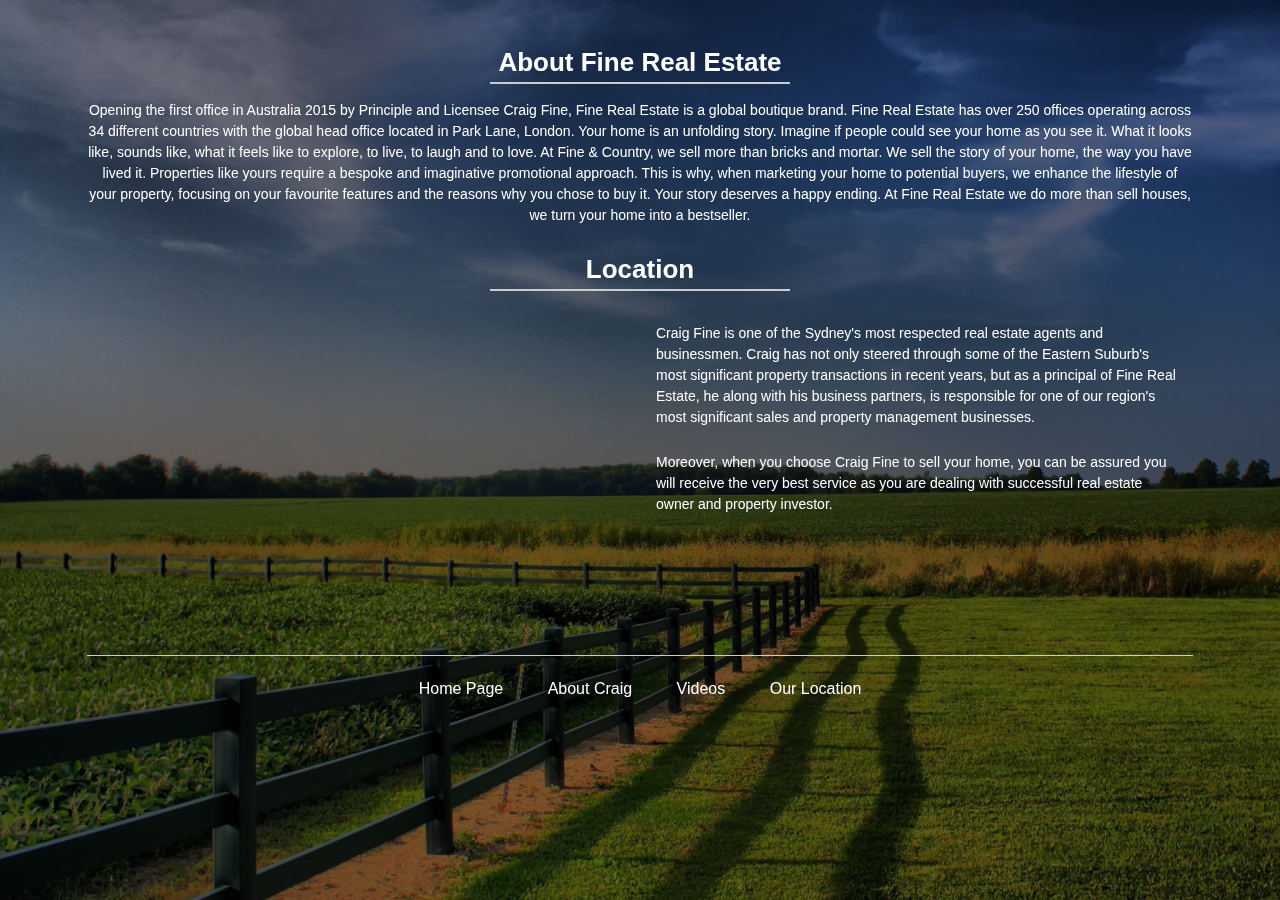
<file: craigfine13/ISYS100.html>
<html>

<head>
	<meta charset="utf-8">
	<meta http-equiv="X-UA-Compatible" content="IE=edge">
	<meta name="viewport" content="width=device-width, initial-scale=1">
    <link rel="stylesheet" type="text/css" href="style.css">
    <title>Fine Real Estate</title>
</head>

<body>
	<div class="wrapper">
	    <h1>About Fine Real Estate</h1>
	    <p>Opening the first office in Australia 2015 by Principle and Licensee Craig Fine, Fine Real Estate is a global boutique brand. Fine Real Estate has over 250 offices operating across 34 different countries with the global head office located in Park Lane, London. Your home is an unfolding story. Imagine if people could see your home as you see it. What it looks like, sounds like, what it feels like to explore, to live, to laugh and to love. At Fine &amp; Country, we sell more than bricks and mortar. We sell the story of your home, the way you have lived it. Properties like yours require a bespoke and imaginative promotional approach. This is why, when marketing your home to potential buyers, we enhance the lifestyle of your property, focusing on your favourite features and the reasons why you chose to buy it. Your story deserves a happy ending. At Fine Real Estate we do more than sell houses, we turn your home into a bestseller.</p>
	    
	    <h2>Location</h2>
	    <table>
	    	<tr>
	    		<td class="vertical-top"><iframe src="https://www.google.com/maps/embed?pb=!1m18!1m12!1m3!1d3312.4412318440795!2d151.2398183157732!3d-33.878288526983795!2m3!1f0!2f0!3f0!3m2!1i1024!2i768!4f13.1!3m3!1m2!1s0x6b12ade77496781d%3A0x8322c5c921b81e72!2s316+New+South+Head+Rd%2C+Double+Bay+NSW+2028!5e0!3m2!1sen!2sau!4v1459486306959" width="400" height="300" frameborder="0" style="border:0" allowfullscreen></iframe></td>
	    		<td class="vertical-top"><p>Craig Fine is one of the Sydney's most respected real estate agents and businessmen. Craig has not only steered through some of the Eastern Suburb's most significant property transactions in recent years, but as a principal of Fine Real Estate, he along with his business partners, is responsible for one of our region's most significant sales and property management businesses. </p>
	    		<p>Moreover, when you choose Craig Fine to sell your home, you can be assured you will receive the very best service as you are dealing with successful real estate owner and property investor.</p></td>
	    	</tr>
	    </table>
	    
	    <ul class="menu-bottom">
	        <li><a href="isys100.html">Home Page</a></li>
	        <li><a href="page2.html">About Craig</a></li>
	        <li><a href="page3.html">Videos</a></li>
	        <li><a href="https://www.google.com.au/maps/place/316+New+South+Head+Rd,+Double+Bay+NSW+2028/@-33.878293,151.2398183,17z/data=!3m1!4b1!4m2!3m1!1s0x6b12ade77496781d:0x8322c5c921b81e72", target="_blank">Our Location</a></li>
	    </ul>
    </div>
</body>

</html>
</file>
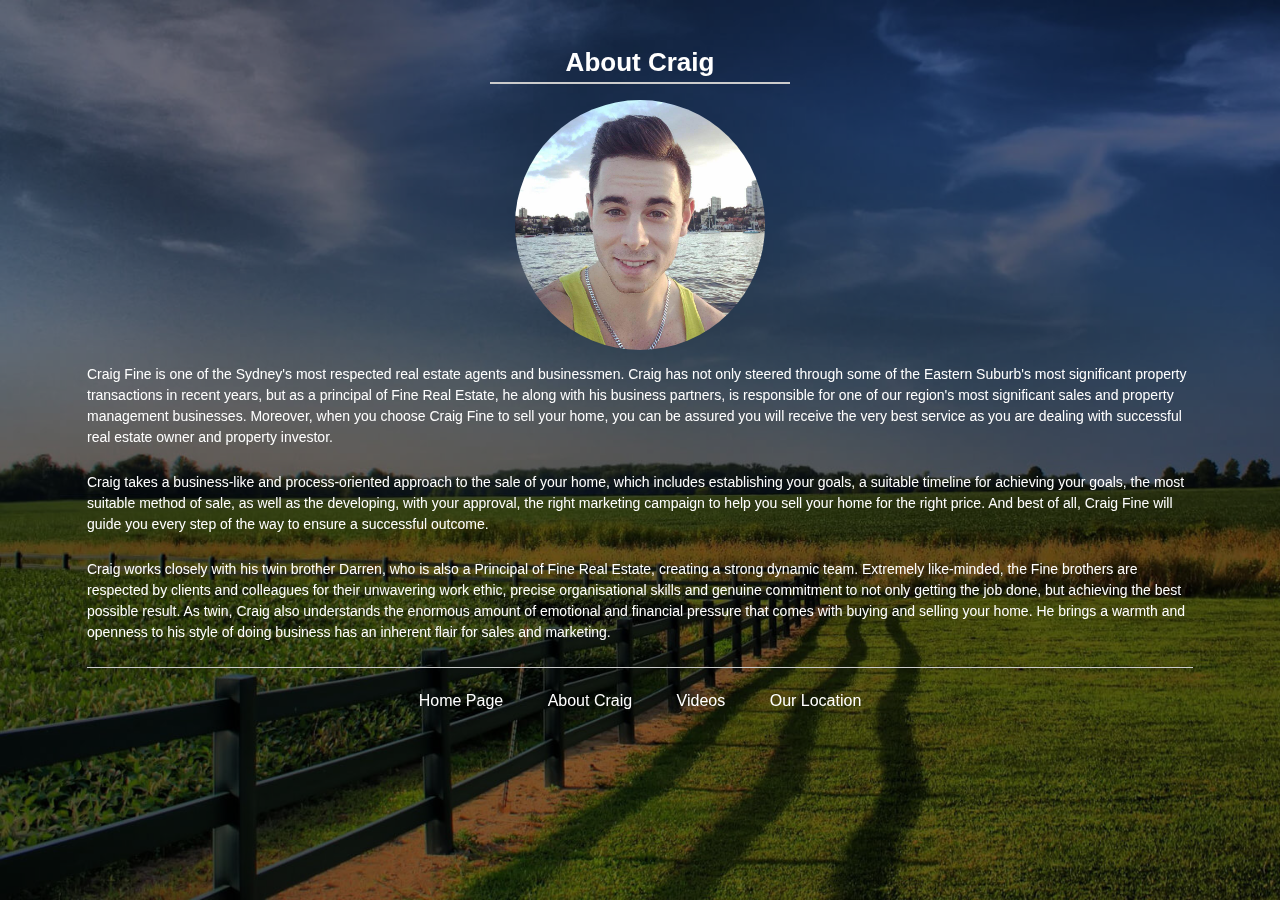
<file: craigfine13/page2.html>
<html>

<head>
	<meta charset="utf-8">
	<meta http-equiv="X-UA-Compatible" content="IE=edge">
	<meta name="viewport" content="width=device-width, initial-scale=1">
    <link rel="stylesheet" type="text/css" href="style.css">
    <title>Fine Real Estate</title>
</head>

<body>
	<div class="wrapper wrapper--left">
	    <h1>About Craig</h1>

	    <img src="craig.jpg" alt="firstpage" class="profile-img">

	    <p>Craig Fine is one of the Sydney's most respected real estate agents and businessmen. Craig has not only steered through some of the Eastern Suburb's most significant property transactions in recent years, but as a principal of Fine Real Estate, he along with his business partners, is responsible for one of our region's most significant sales and property management businesses. Moreover, when you choose Craig Fine to sell your home, you can be assured you will receive the very best service as you are dealing with successful real estate owner and property investor.</p>

		<p>Craig takes a business-like and process-oriented approach to the sale of your home, which includes establishing your goals, a suitable timeline for achieving your goals, the most suitable method of sale, as well as the developing, with your approval, the right marketing campaign to help you sell your home for the right price. And best of all, Craig Fine will guide you every step of the way to ensure a successful outcome.</p> 

		<p>Craig works closely with his twin brother Darren, who is also a Principal of Fine Real Estate, creating a strong dynamic team. Extremely like-minded, the Fine brothers are respected by clients and colleagues for their unwavering work ethic, precise organisational skills and genuine commitment to not only getting the job done, but achieving the best possible result. As twin, Craig also understands the enormous amount of emotional and financial pressure that comes with buying and selling your home. He brings a warmth and openness to his style of doing business has an inherent flair for sales and marketing.</p>

	   	<ul class="menu-bottom">
	        <li><a href="isys100.html">Home Page</a></li>
	        <li><a href="page2.html">About Craig</a></li>
	        <li><a href="page3.html">Videos</a></li>
	        <li><a href="https://www.google.com.au/maps/place/316+New+South+Head+Rd,+Double+Bay+NSW+2028/@-33.878293,151.2398183,17z/data=!3m1!4b1!4m2!3m1!1s0x6b12ade77496781d:0x8322c5c921b81e72", target="_blank">Our Location</a></li>
	    </ul>
    </div>
</body>

</html>
</file>
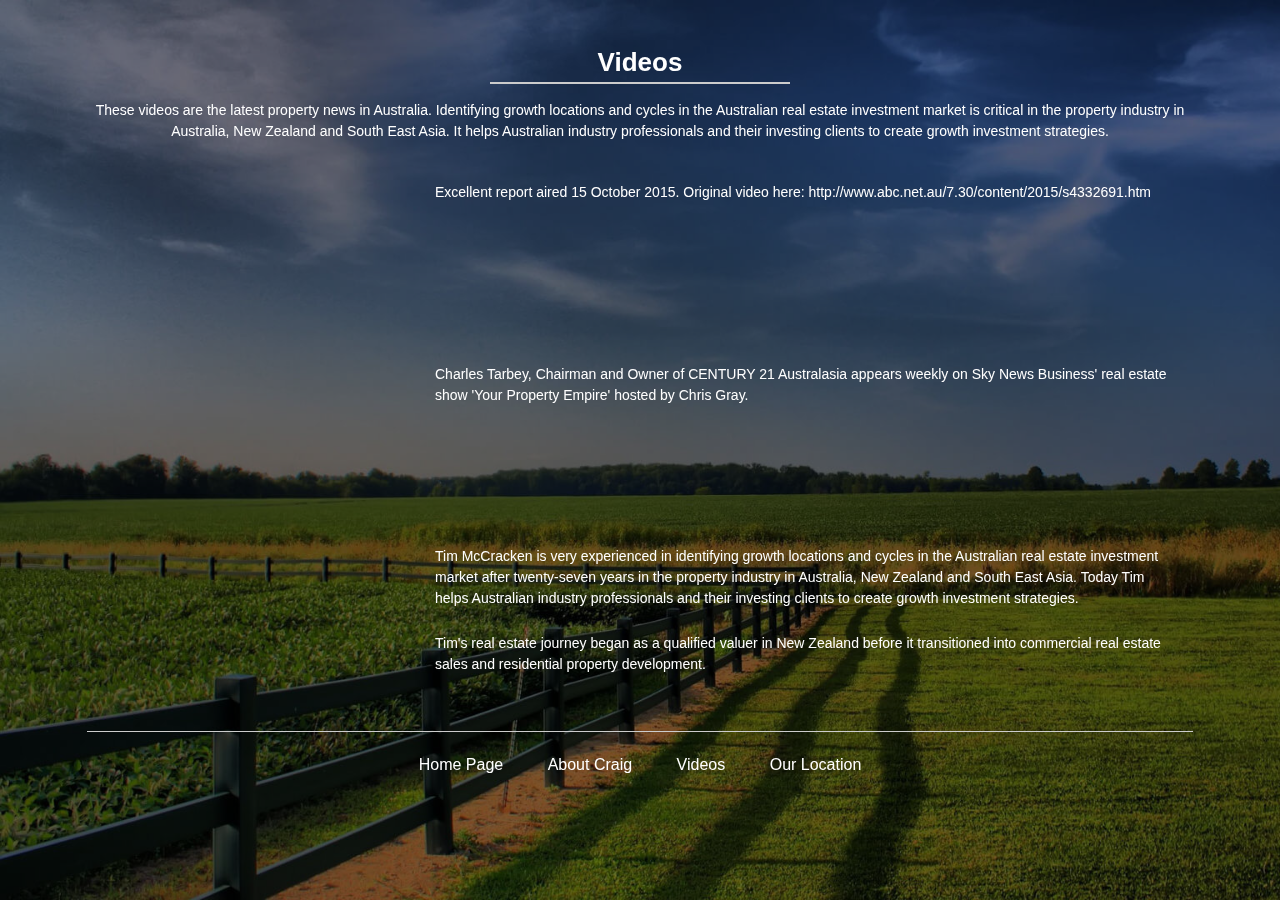
<file: craigfine13/page3.html>
<html>

<head>
	<meta charset="utf-8">
	<meta http-equiv="X-UA-Compatible" content="IE=edge">
	<meta name="viewport" content="width=device-width, initial-scale=1">
    <link rel="stylesheet" type="text/css" href="style.css">
    <title>Fine Real Estate</title>
</head>

<body>
	<div class="wrapper">
	    <h1>Videos</h1>

	    <p>These videos are the latest property news in Australia. Identifying growth locations and cycles in the Australian real estate investment market is critical in the property industry in Australia, New Zealand and South East Asia. It  helps Australian industry professionals and their investing clients to create growth investment strategies.</p>

	    <table class="video-list">
	    	<tr>
	    		<td>
	    			<iframe width="300" height="150" src="https://www.youtube.com/embed/xKywX0QuJG8" frameborder="0" allowfullscreen></iframe>
	    		</td>
	    		<td><p>Excellent report aired 15 October 2015. Original video here: <a href="http://www.abc.net.au/7.30/content/2015/s4332691.htm">http://www.abc.net.au/7.30/content/2015/s4332691.htm</a></p></td>
	    	</tr>
	    	<tr>
	    		<td><iframe width="300" height="150" src="https://youtube.com/embed/KsSOK_Be91M" frameborder="0" allowfullscreen></iframe></td>
	    		<td><p>Charles Tarbey, Chairman and Owner of CENTURY 21 Australasia appears weekly on Sky News Business' real estate show 'Your Property Empire' hosted by Chris Gray.</p></td>
	    	</tr>
	    	<tr>
	    		<td><iframe width="300" height="150" src="https://www.youtube.com/embed/dxwdUBwcgSk" frameborder="0" allowfullscreen></iframe></td>
	    		<td><p>Tim McCracken is very experienced in identifying growth locations and cycles in the Australian real estate investment market after twenty-seven years in the property industry in Australia, New Zealand and South East Asia. Today Tim helps Australian industry professionals and their investing clients to create growth investment strategies.</p>

				<p>Tim's real estate journey began as a qualified valuer in New Zealand before it transitioned into commercial real estate sales and residential property development.</p></td>
	    	</tr>
	    </table>

	    <ul class="menu-bottom">
	        <li><a href="isys100.html">Home Page</a></li>
	        <li><a href="page2.html">About Craig</a></li>
	        <li><a href="page3.html">Videos</a></li>
	        <li><a href="https://www.google.com.au/maps/place/316+New+South+Head+Rd,+Double+Bay+NSW+2028/@-33.878293,151.2398183,17z/data=!3m1!4b1!4m2!3m1!1s0x6b12ade77496781d:0x8322c5c921b81e72", target="_blank">Our Location</a></li>
	    </ul>
    </div>
</body>

</html>
</file>
<file: craigfine13/style.css>
html{
	line-height: 1.5;
	font-family: Arial, sans-serif;
	font-size: 100%;
}

*{
	box-sizing: border-box;
}

body {
	color: white;
	background-color: navy;
}

h1, h2, h3 {
	font-size: 26px;
	text-align: center;
	font-weight: bold;
	margin-bottom: 16px;
	border-bottom: 2px solid #ccc;
	max-width: 300px;
	margin-left: auto;
	margin-right: auto;
}

a{
	color: #ffffff;
	text-decoration: none;
}

a:hover, a:focus{
	text-decoration: underline;
}

a:link, a:visited {
	color: #ffffff;
}

body {
    background-image: url("country.jpg");
    background-color: #cccccc;
    background-repeat: no-repeat;
    background-size: cover;
}

body:before{
	content: '';
    background-size: cover;
    background-color: rgba(0,0,0,0.5);
    top: 0;
    bottom: 0;
    z-index: -1;
    position: fixed;
    left: 0;
    right: 0;
}

p{
	font-size: 14px;
	line-height: 1.5;
	margin-bottom: 24px;
}

ul{
	list-style-type: none;
	margin: 0;
	padding: 0;
	text-align: center;
}

table{
	border-collapse: collapse;
	width: 100%;
	table-layout: fixed;
}

iframe{
	width: 100%;
}

.video-list{
	table-layout: auto;
}
.video-list iframe{
	min-width: 300px;
}

td{
	padding: 16px;
	vertical-align: top;
}

.wrapper{
	width: 100%;
	max-width: 1170px;
	margin: 10px auto;	
	text-align: center;
	/*background: rgba(0,0,0, 0.5);*/
	padding: 16px 32px;
}

.wrapper--left{
	text-align: left;
}

.menu-bottom{
	display: block;
	margin-top: 16px;
	padding-top: 16px;
	border-top: 1px solid #ccc;
}

.menu-bottom li{
    display: inline-block;
    margin: 0 10px;
}

.menu-bottom a{
	color: #ffffff;
	display: block;
	padding: 5px 10px;
}

.float-left{
	float: left;
}

.vertical-top{
	vertical-align: top;
}

.profile-img{
	width:250px;
	height:auto;
	margin: 0 auto;
	display: block;
	border-radius: 100%;
}

.text-center{
	text-align: center;
}
</file>
